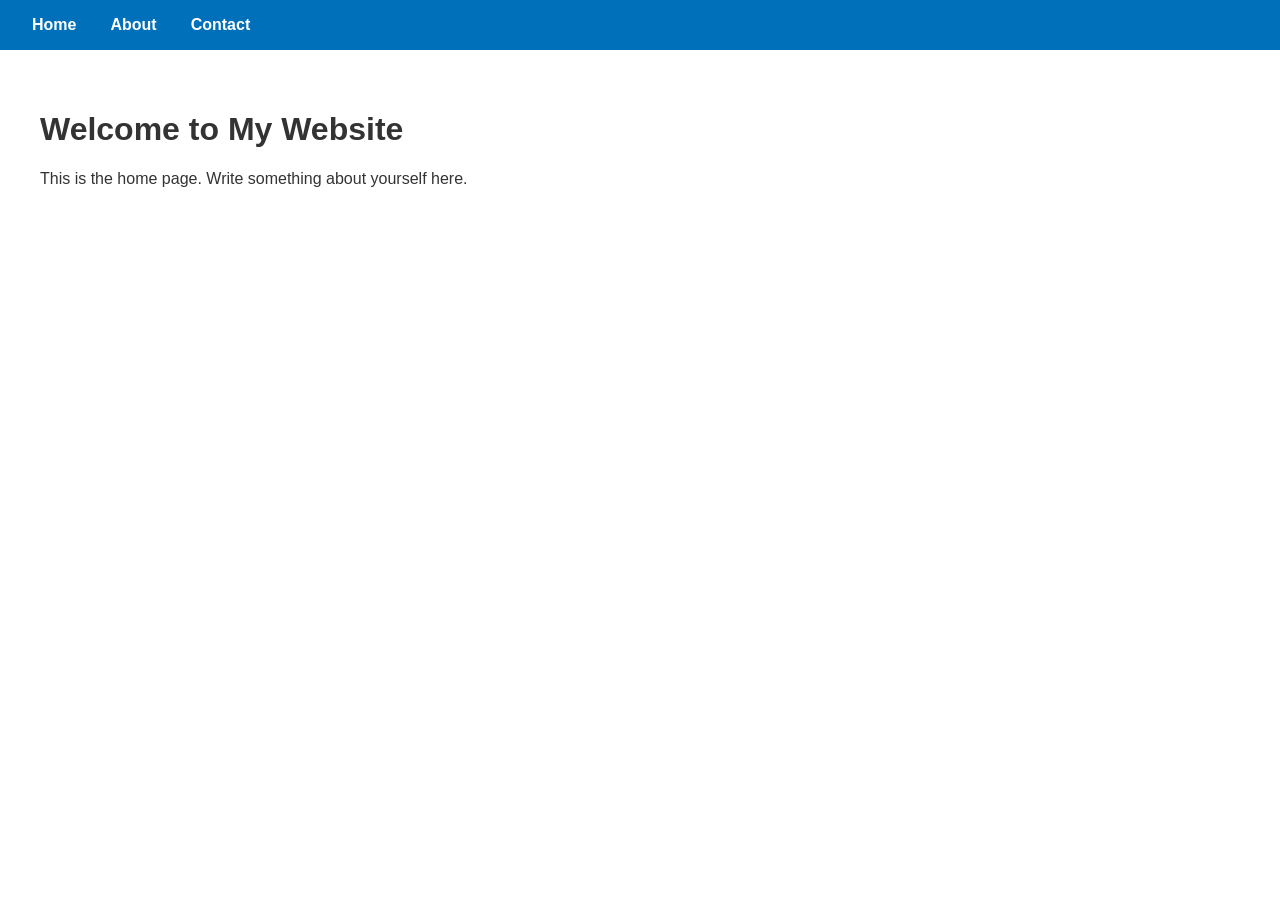
<file: index.html>
<!DOCTYPE html>
<html lang="en">
<head>
  <meta charset="UTF-8">
  <meta name="viewport" content="width=device-width, initial-scale=1.0">
  <title>My Website</title>
  <link rel="stylesheet" href="style.css">
</head>
<body>

  <!-- NAVIGATION BAR -->
  <!-- This nav should appear on EVERY page exactly the same -->
  <nav>
    <ul>
      <li><a href="index.html">Home</a></li>
      <li><a href="about.html">About</a></li>
      <li><a href="contact.html">Contact</a></li>
      <!-- Week 3 you will add: -->
      <!-- <li><a href="business.html">My Business</a></li> -->
    </ul>
  </nav>

  <!-- PAGE CONTENT -->
  <!-- This part changes on every page -->
  <main>
    <h1>Welcome to My Website</h1>
    <p>This is the home page. Write something about yourself here.</p>
  </main>

</body>
</html>
</file>
<file: style.css>
body {
  font-family: Arial, sans-serif;
  margin: 0;
  padding: 0;
  background-color: #ffffff;
  color: #333333;
}

/* ================================
   HEADER
   Style your header content here
================================ */
header{

}

logo {

}
/* ================================
   NAVIGATION BAR
================================ */

/* The nav element is the container for the whole menu bar */
nav {
  background-color: #0070BA; /* This gives the nav bar a solid background colour */
  padding: 0 20px;           /* Adds space on the left and right inside the bar */
}

/* The ul is the list that holds all our nav links */
nav ul {
  list-style: none;          /* Removes the bullet points from the list */
  margin: 0;                 /* Removes default spacing around the list */
  padding: 0;                /* Removes default padding inside the list */
  display: flex;             /* Lines all the list items up side by side */
  gap: 10px;                 /* Adds a small space between each link */
}

/* Each li is one item in the nav — one link */
nav ul li {
  padding: 16px 12px;        /* Adds space above, below, left and right of each link */
}

/* The a tag is the actual clickable link */
nav ul li a {
  text-decoration: none;     /* Removes the default underline on links */
  color: #ffffff;            /* Makes the link text white so it shows on the blue bar */
  font-size: 16px;           /* Sets the size of the link text */
  font-weight: bold;         /* Makes the text bold */
  font-family: Arial, sans-serif;
}

/* :hover means "what happens when the mouse moves over the link" */
nav ul li a:hover {
  color: #FFD700;            /* Changes the link to gold when hovered */
  border-bottom: 2px solid #FFD700; /* Adds a gold underline on hover */
}



/* ================================
   MAIN CONTENT
   Style your page content here
================================ */

main {
  padding: 40px;
}

h1 {
  /* Style your headings */
}

p {
  /* Style your paragraphs */
}
</file>
